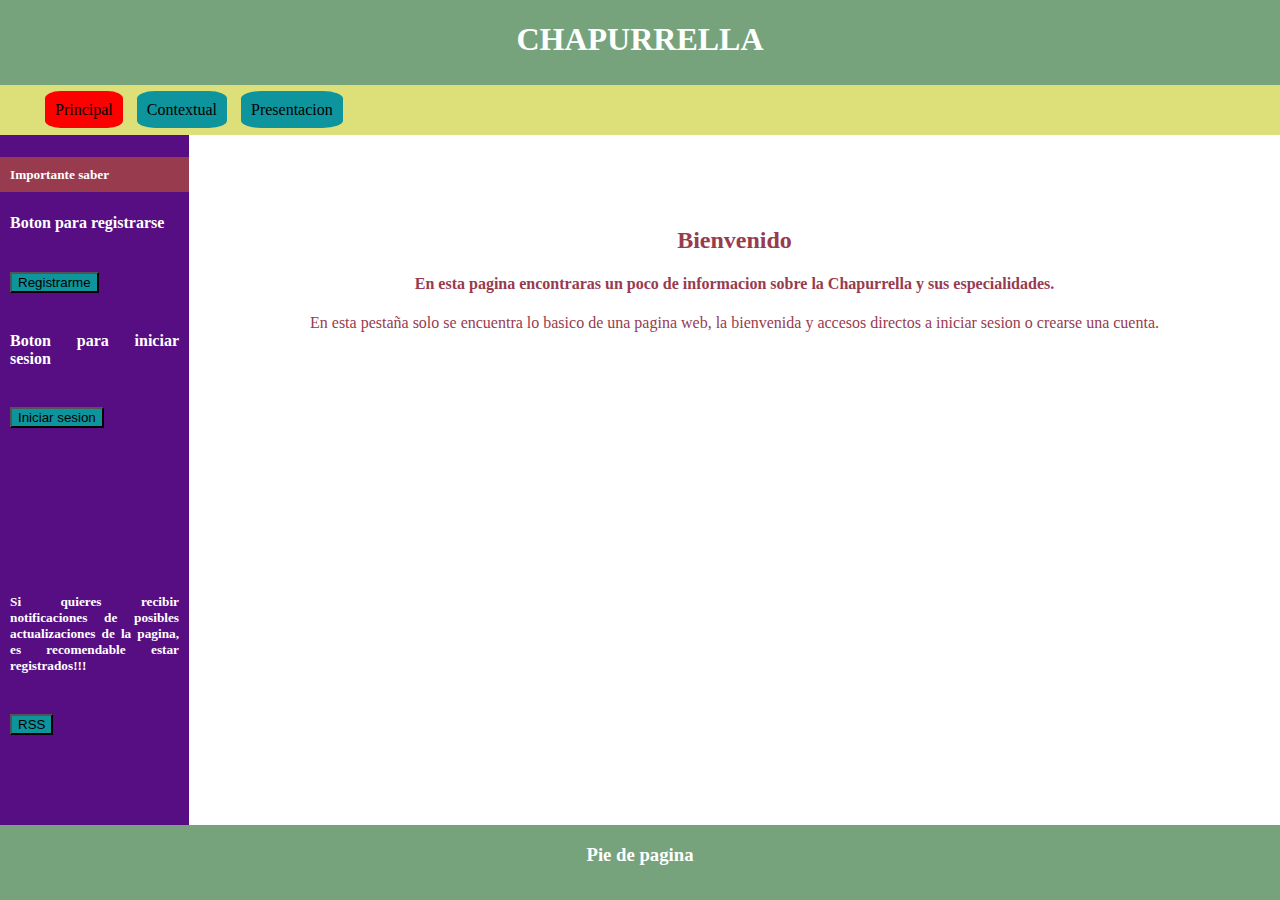
<file: index.html>
<!DOCTYPE html>
<html>
    <head>
        <meta charset="UTF-8">
        <link rel="stylesheet" href="css/styles.css">
    </head>
    <body class="flex-container">
        <header>
            <h1>CHAPURRELLA</h1>
        </header>
        <nav>
            <ul class="menu">
                <li class="aqui">Principal</li>
                <a href="html/home.html"><li class="currentPage">Contextual</li></a>
                <a href="html/about.html"><li class="currentPage">Presentacion</li></a>
            </ul>
        </nav>
        <div class="content">
            <aside class="aside-content">
                <h5 class="aside-title">Importante saber</h5>
              <section class="aside-section">
                <h4>Boton para registrarse</h4>
                      <br>
                    <a href="register.html" target="_blank"><input type="submit" class="boton" value="Registrarme"></a>
                      <br><br>
                <h4>Boton para iniciar sesion</h4>
                      <br>
                    <a href="login.html" target="_blank"><input type="submit" class="boton" value="Iniciar sesion"></a>
                      <br><br><br><br><br><br><br><br><br>
                <h5>Si quieres recibir notificaciones de posibles actualizaciones de la pagina, es recomendable estar registrados!!!</h5>
                      <br>
                    <a href="rss.xml" target="_blank"><input type="submit" class="boton" value="RSS"></a>
              </section>
            </aside>
            <article class="page-content">
              <br><br><br><br>
              <section><h2 class="centrado">Bienvenido</h2>
              </section>
              <section><h4 class="centrado">En esta pagina encontraras un poco de informacion sobre la Chapurrella y sus especialidades.</h4>
              </section>
              <section><p class="centrado">En esta pestaña solo se encuentra lo basico de una pagina web, la bienvenida y accesos directos a iniciar sesion o crearse una cuenta.</p>
              </section>

            </article>
        </div>
        <footer>
            <h3>Pie de pagina</h3>
        </footer>
    </body>
</html>
</file>
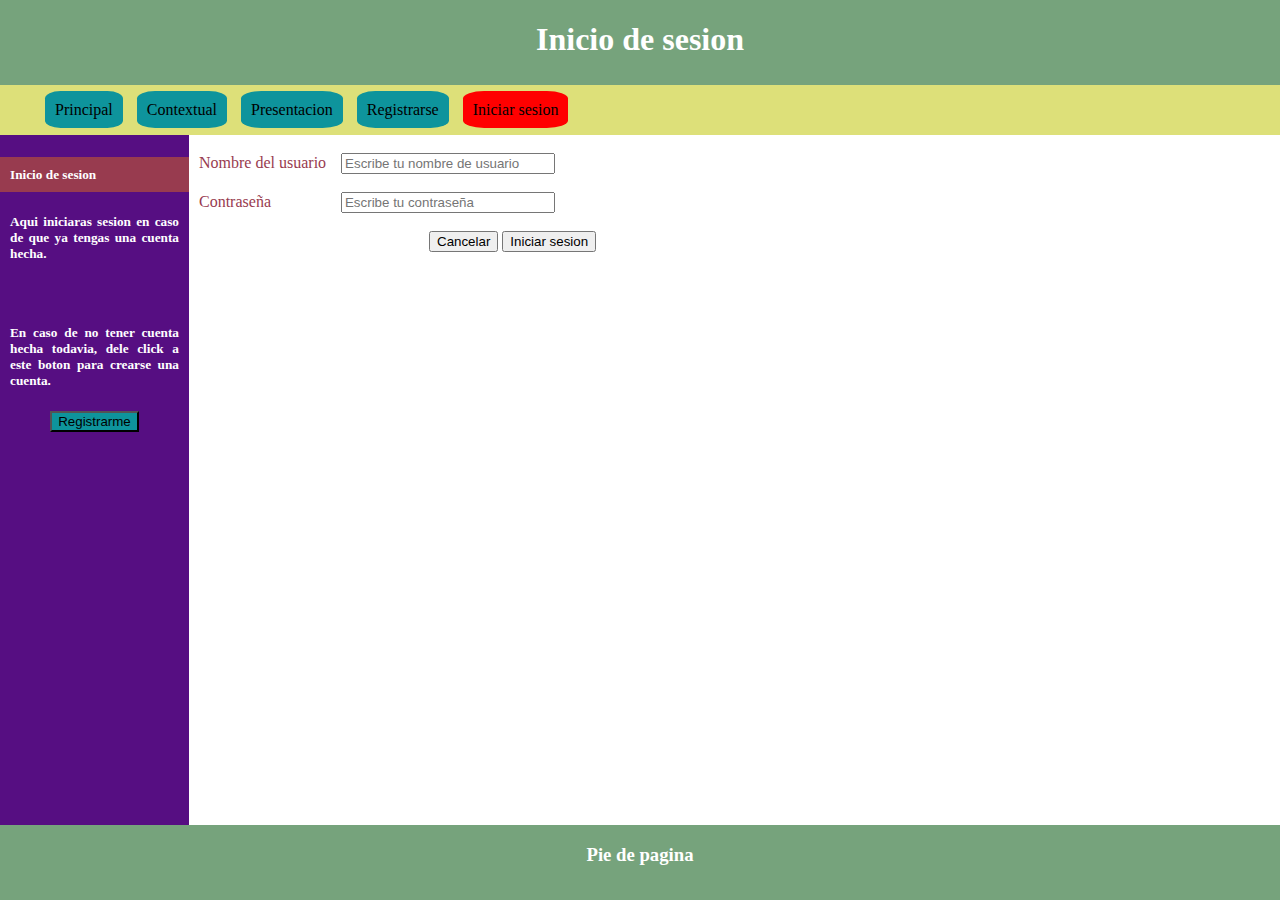
<file: login.html>
<html>
<head>
  <meta charset="utf-8">
  <link rel="stylesheet" href="css/login.css">
</head>
<body class="flex-container">
  <header>
      <h1>Inicio de sesion</h1>
  </header>
  <nav>
    <ul class="menu">
        <a href="index.html"><li class="currentPage">Principal</li></a>
        <a href="html/home.html"><li class="currentPage">Contextual</li></a>
        <a href="html/about.html"><li class="currentPage">Presentacion</li></a>
        <a href="register.html"><li class="currentPage">Registrarse</li></a>
        <li class="aqui">Iniciar sesion</li>

    </ul>
  </nav>
  <div class="content">
    <aside class="aside-content">
        <h5 class="aside-title">Inicio de sesion</h5>
        <section class="aside-section">
            <h5>Aqui iniciaras sesion en caso de que ya tengas una cuenta hecha.</h5>
              <br>
            <h5>En caso de no tener cuenta hecha todavia, dele click a este boton para crearse una cuenta.</h5>
            <center><a href="register.html" target="_blank"><input type="submit" class="boton" value="Registrarme"></a>
              <br><br><br><br><br><br><br><br><br><br><br><br><br><br> <br><br><br>


          </section>
      </aside>
      <article class="page-content">
        <section>
          <form method="get">
                <br>
              Nombre del usuario<input class="usuario" type="text" name="nombreusuario" placeholder="Escribe tu nombre de usuario">
                <br><br>
          Contraseña<input class="contraseña" type="password" name="contraseña" placeholder="Escribe tu contraseña">
                <br><br>
            <input class="botones" type="reset" value="Cancelar">
            <input type="submit" value="Iniciar sesion">
          </form>
        </section>

        </article>
          </div>

        <footer>
          <h3>Pie de pagina</h3>
        </footer>
  </body>
</html>
</file>
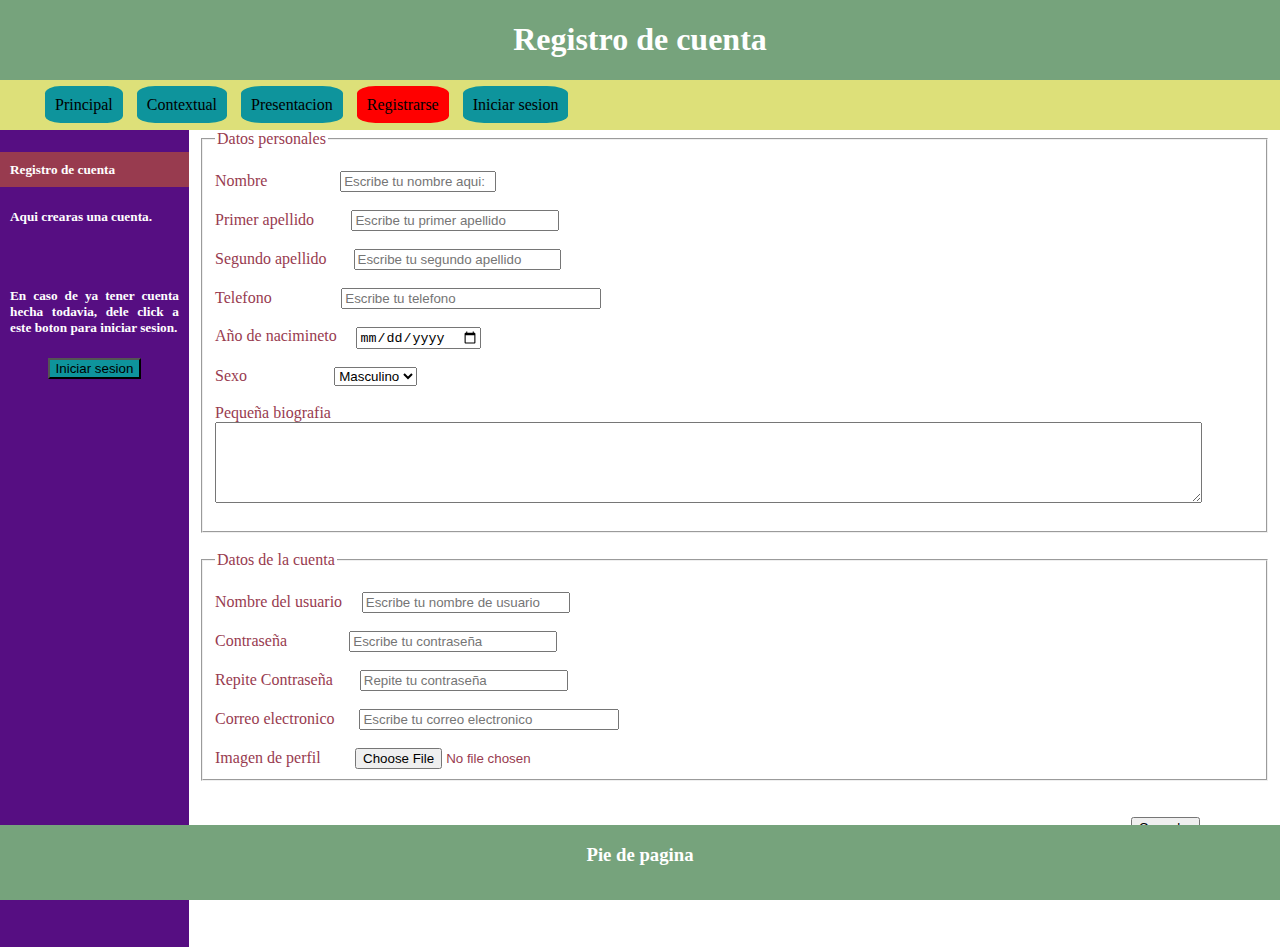
<file: register.html>
<html>
<head>
  <meta charset="utf-8">
  <link rel="stylesheet" href="css/register.css">
</head>
<body>
  <header>
      <h1>Registro de cuenta</h1>
  </header>
  <nav>
      <ul class="menu">
          <a href="index.html"><li class="currentPage">Principal</li></a>
          <a href="html/home.html"><li class="currentPage">Contextual</li></a>
          <a href="html/about.html"><li class="currentPage">Presentacion</li></a>
          <li class="aqui">Registrarse</li>
          <a href="login.html"><li class="currentPage">Iniciar sesion</li></a>
      </ul>
  </nav>
  <div class="content">
    <aside class="aside-content">
        <h5 class="aside-title">Registro de cuenta</h5>
        <section class="aside-section">
            <h5>Aqui crearas una cuenta.</h5>
              <br>
            <h5>En caso de ya tener cuenta hecha todavia, dele click a este boton para iniciar sesion.</h5>
            <center><a href="login.html" target="_blank"><input type="submit" class="boton" value="Iniciar sesion"></a>
              <br><br><br><br><br><br><br><br><br><br><br><br><br><br> <br><br><br>


          </section>
      </aside>

        <article class="page-content">
            <section>
<form action="/action_page.php" method="post">
  <fieldset>
    <legend>Datos personales</legend>
        <br>
  Nombre<input class="nombre" type="text" name="firstname" placeholder="Escribe tu nombre aqui:" required>
        <br><br>
    Primer apellido<input class="apellido1" type="text" name="lastname" placeholder="Escribe tu primer apellido" required>
        <br><br>
    Segundo apellido<input class="apellido2" type="text" name="lastname" placeholder="Escribe tu segundo apellido" required>
        <br><br>
    Telefono<input class="telefono" type="number" name="telefono" placeholder="Escribe tu telefono">
        <br><br>
    Año de nacimineto<input class="año" type="date" required>
        <br><br>
    Sexo<select class="sexo" name="Sexo">
      <option value="masculino">Masculino</option>
      <option value="femenino">Femenino</option>
      <option value="otro">Otros</option>
    </select>
        <br><br>
    Pequeña biografia<br><textarea class="biografia" name="bio" rows="5" cols="90"></textarea>
        <br><br>
      </fieldset>
            <br>
      <fieldset>
        <legend>Datos de la cuenta</legend>
        <br>
      Nombre del usuario<input class="usuario" type="text" name="nombreusuario" placeholder="Escribe tu nombre de usuario">
        <br><br>
      Contraseña<input class="contraseña" type="password" name="contraseña" placeholder="Escribe tu contraseña">
          <br><br>
        Repite Contraseña<input class="contraseña2" type="password" name="contraseña2" placeholder="Repite tu contraseña">
          <br><br>
        Correo electronico<input class="correo" type="email" name="email" placeholder="Escribe tu correo electronico">
          <br><br>
        Imagen de perfil<input class="archivo" type="file" value="Examina" name="imagen">
      </fieldset>
  </fieldset>
        <br>
  <br>
        <input class="cancelar" type="reset" value="Cancelar">

        <input type="submit" value="Registrarme"><br><br><br><br><br>
</form>
</section>

</article>
</div>
  <footer>
    <h3>Pie de pagina</h3>
  </footer>
</body>
</html>
</file>
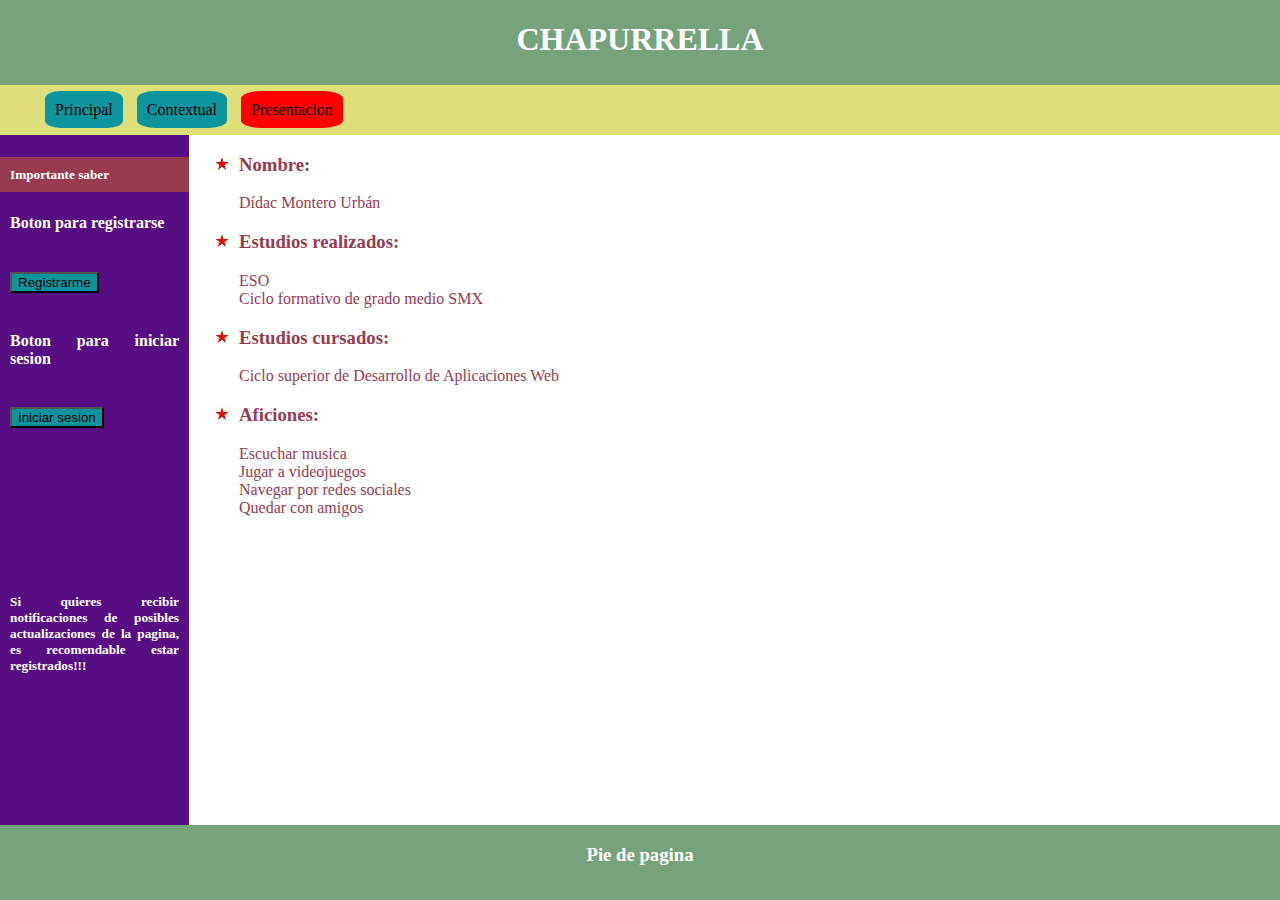
<file: html/about.html>
<!DOCTYPE html>
<html>
    <head>
        <meta charset="UTF-8">
        <link rel="stylesheet" href="../css/styles.css">
    </head>
    <body class="flex-container">
        <header>
            <h1>CHAPURRELLA</h1>
        </header>
        <nav>
            <ul class="menu">
                <a href="../index.html"><li class="currentPage">Principal</li></a>
                <a href="home.html"><li class="currentPage">Contextual</li></a>
                <li class="aqui">Presentacion</li>
            </ul>
        </nav>
        <div class="content">
          <aside class="aside-content">
              <h5 class="aside-title">Importante saber</h5>
            <section class="aside-section">
              <h4>Boton para registrarse</h4>
                    <br>
                  <a href="../register.html" target="_blank"><input type="submit" class="boton" value="Registrarme"></a>
                    <br><br>
              <h4>Boton para iniciar sesion</h4>
                    <br>
                  <a href="../login.html" target="_blank"><input type="submit" class="boton" value="Iniciar sesion"></a>
                    <br><br><br><br><br><br><br><br><br>
              <h5>Si quieres recibir notificaciones de posibles actualizaciones de la pagina, es recomendable estar registrados!!!</h5>
            </section>
          </aside>
            <article class="page-content">
              <section><ul class="lista">
                        <h3><li> Nombre:</h3> Dídac Montero Urbán</li>
                        <h3><li> Estudios realizados:</h3>ESO<br>Ciclo formativo de grado medio SMX</li>
                        <h3><li> Estudios cursados:</h3>Ciclo superior de Desarrollo de Aplicaciones Web</li>
                        <h3><li> Aficiones:</h3>Escuchar musica<br>Jugar a videojuegos<br>Navegar por redes sociales<br>Quedar con amigos</li>
              </section>
            </article>
        </div>
        <footer>
            <h3>Pie de pagina</h3>
        </footer>
    </body>
</html>
</file>
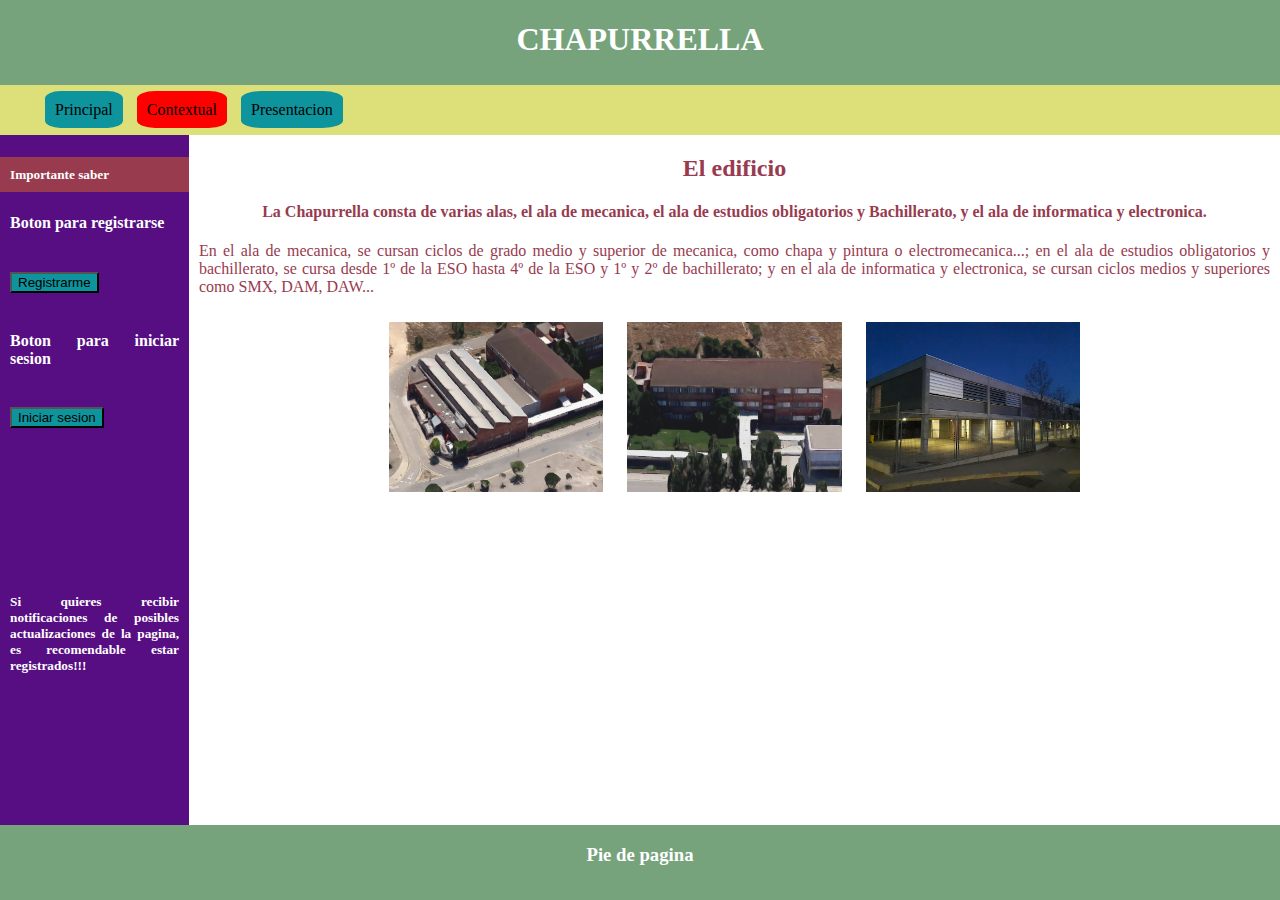
<file: html/home.html>
<!DOCTYPE html>
<html>
    <head>
        <meta charset="UTF-8">
        <link rel="stylesheet" href="../css/styles.css">
    </head>
    <body class="flex-container">
        <header>
          <h1>CHAPURRELLA</h1>
        </header>
        <nav>
            <ul class="menu">
                <a href="../index.html"><li class="currentPage">Principal</li></a>
                <li class="aqui">Contextual</li>
                <a href="about.html"><li class="currentPage">Presentacion</li></a>
            </ul>
        </nav>
        <div class="content">
            <aside class="aside-content">
                <h5 class="aside-title">Importante saber</h5>
              <section class="aside-section">
                <h4>Boton para registrarse</h4>
                      <br>
                    <a href="../register.html" target="_blank"><input type="submit" class="boton" value="Registrarme"></a>
                      <br><br>
                <h4>Boton para iniciar sesion</h4>
                      <br>
                    <a href="../login.html" target="_blank"><input type="submit" class="boton" value="Iniciar sesion"></a>
                      <br><br><br><br><br><br><br><br><br>
                <h5>Si quieres recibir notificaciones de posibles actualizaciones de la pagina, es recomendable estar registrados!!!</h5>
              </section>
            </aside>
            <article class="page-content">
              <section>
                  <h2 class="centrado">El edificio</h2>
                  <h4 class="centrado">La Chapurrella consta de varias alas, el ala de mecanica, el ala de estudios obligatorios y Bachillerato, y el ala de informatica y electronica.</h4>
                  <p>En el ala de mecanica, se cursan ciclos de grado medio y superior de mecanica, como chapa y pintura o electromecanica...; en el ala de estudios obligatorios y bachillerato, se cursa desde 1º de la ESO hasta 4º de la ESO y 1º y 2º de bachillerato; y en el ala de informatica y electronica, se cursan ciclos medios y superiores como SMX, DAM, DAW...</p>
                  <center><img src="../img/capa_meca.png"  class="img" alt="Ala de mecanica del edificio Chapurrella" title="Ala de mecanica del edificio Chapurrella">
                          <img src="../img/capa_base.png" alt="Ala de estudios obligatorios y Bachillerato del edificio Chapurrella" title="Ala de estudios obligatorios y Bachillerato del edificio Chapurrella" class="img medio">
                          <img src="../img/capa_info.jpg" alt="Ala de informatica y electronica del edificio Chapurrella" title="Ala de informatica y electronica del edificio Chapurrella" class="img">
              </section>
                    <br>
            </article>
        </div>
        <footer>
            <h3>Pie de pagina</h3>
        </footer>
    </body>
</html>
</file>
<file: css/styles.css>
html, body {
    display: flex;
    flex-direction: column;

    margin: 0px;
    padding: 0px;
    height: 100%;
}

header {
    height: 100px;
    background-color: #76a37c;
    color: #ffffff;
    text-align: center;
}

footer {
    margin-top: auto;
    height: 75px;
    background-color: #76a37c;
    color: #ffffff;
    text-align: center;
    position:fixed;
    left:0px;
    bottom:0px;
    width:100%;
}

nav {
    height: 50px;
    background-color: #dde079;
}
.aqui{
  background-color: red;
  border-radius: 20%;

}

.menu {
    list-style-type: none;
    
}

.menu li {
    padding: 10px;
    margin: 5px;
    display: inline;
    
}

.menu li:hover {
    background-color: #e386dd;
}

.currentPage {
    background-color: #0e949c;
    border-radius: 20%;

}

.content {
    display: flex;
    flex-direction: row;
    height: 100%;
}

.content .aside-content {
    flex: 15%;
    background-color: #560e82;
    color: #ffffff;
}

.content .aside-content .aside-section{
    padding-left: 10px;
    padding-right: 10px;
}

.content .aside-content .aside-title {
    display: flex;
    align-items: center;
    padding-left: 10px;
    height: 35px;
    color: #ffffff;
    background-color: #983b4f;
}

.content .page-content {
    flex: 85%;
    padding-left: 10px;
    padding-right: 10px;
    color: #983b4f;
}

section {
    text-align: justify;
}
.centrado{
  text-align: center;
}
a {
  text-decoration: none;
  color: black;
}
.derecha {
  text-align: right;
  margin-right: 10px;
  font-style: italic;
  color: #ff0000;
  font-weight: bold;
}
.boton {
  background-color: #0e949c;

}
.lista{
  list-style-image: url(../img/estrella2.jpg);
}
.img{
  width: 20%;
  height: 170px;
  padding: 10px;
}
</file>
<file: css/login.css>
.usuario{
  margin-left: 15;
  width: 20%;
}
.contraseña{
  margin-left: 70;
  width: 20%;
}
.botones{
  margin-left: 230;
}
html, body {
    display: flex;
    flex-direction: column;
    margin: 0px;
    padding: 0px;
    height: 100%;
}

header {
    height: 100px;
    background-color: #76a37c;
    color: #ffffff;
    text-align: center;
}

footer {
  margin-top: auto;
  height: 75px;
  background-color: #76a37c;
  color: #ffffff;
  text-align: center;
  position:fixed;
  left:0px;
  bottom:0px;
  width:100%;
}

nav {
    height: 50px;
    background-color: #dde079;
}

.menu {
    list-style-type: none;

}

.menu li {
    padding: 10px;
    margin: 5px;
    display: inline;

}

.menu li:hover {
    background-color: #e386dd;
}

.currentPage {
    background-color: #0e949c;
    border-radius: 20%;

}

.content {
    display: flex;
    flex-direction: row;
    height: 100%;
}

.content .aside-content {
    flex: 15%;
    background-color: #560e82;
    color: #ffffff;
}

.content .aside-content .aside-section{
    padding-left: 10px;
    padding-right: 10px;
}

.content .aside-content .aside-title {
    display: flex;
    align-items: center;
    padding-left: 10px;
    height: 35px;
    color: #ffffff;
    background-color: #983b4f;
}

.content .page-content {
    flex: 85%;
    padding-left: 10px;
    padding-right: 10px;
    color: #983b4f;
}

section {
    text-align: justify;
}
.centrado{
  text-align: center;
}
.margin {
  margin: 10px;
}
a {
  text-decoration: none;
  color: black;
}
.derecha {
  text-align: right;
  margin-right: 10px;
  font-style: italic;
  color: #ff0000;
  font-weight: bold;

}
.boton {
  background-color: #0e949c;

}
.aqui{
  background-color: red;
  border-radius: 20%;

}
</file>
<file: css/register.css>
.nombre{
  margin-left: 7%;
  width: 15%;
}
.apellido1{
  margin-left: 3.6%;
  width: 20%;
}
.apellido2{
  margin-left: 2.6%;
  width: 20%;
}
.telefono{
  margin-left: 6.7%;
  width: 25%;
}
.año{
  margin-left: 1.9%;
}
.sexo{
  margin-left: 8.4%;
}
.biografia{
  width: 95%;
}
.usuario{
  margin-left: 1.9%;
  width: 20%;
}
.contraseña{
  margin-left: 6%;
  width: 20%;
}
.contraseña2{
  margin-left: 2.6%;
  width: 20%;
}
.correo{
  margin-left: 2.4%;
  width: 25%;
}
.archivo{
  margin-left: 3.3%;
  width: 84.5%;
}
.cancelar{
  margin-left: 87%;
}
html, body {
    display: flex;
    flex-direction: column;
    margin: 0px;
    padding: 0px;
    height: 100%;
}

header {
    height: 100px;
    background-color: #76a37c;
    color: #ffffff;
    text-align: center;
}

footer {
  margin-top: auto;
  height: 75px;
  background-color: #76a37c;
  color: #ffffff;
  text-align: center;
  position:fixed;
  left:0px;
  bottom:0px;
  width:100%;
}

nav {
    height: 50px;
    background-color: #dde079;
}

.menu {
    list-style-type: none;
}

.menu li {
    padding: 10px;
    margin: 5px;
    display: inline;
}

.menu li:hover {
    background-color: #e386dd;
}

.currentPage {
    background-color: #0e949c;
    border-radius: 20%;
}

.content {
    display: flex;
    flex-direction: row;
    height: 100%;
}

.content .aside-content {
    flex: 15%;
    background-color: #560e82;
    color: #ffffff;
}

.content .aside-content .aside-section{
    padding-left: 10px;
    padding-right: 10px;
}

.content .aside-content .aside-title {
    display: flex;
    align-items: center;
    padding-left: 10px;
    height: 35px;
    color: #ffffff;
    background-color: #983b4f;
}

.content .page-content {
    flex: 85%;
    padding-left: 10px;
    padding-right: 10px;
    color: #983b4f;
}

section {
    text-align: justify;
}
.centrado{
  text-align: center;
}
.margin {
  margin: 10px;
}
a {
  text-decoration: none;
  color: black;
}
.derecha {
  text-align: right;
  margin-right: 10px;
  font-style: italic;
  color: #ff0000;
  font-weight: bold;
}
.boton {
  background-color: #0e949c;
}
.aqui{
  background-color: red;
  border-radius: 20%;
}
</file>
